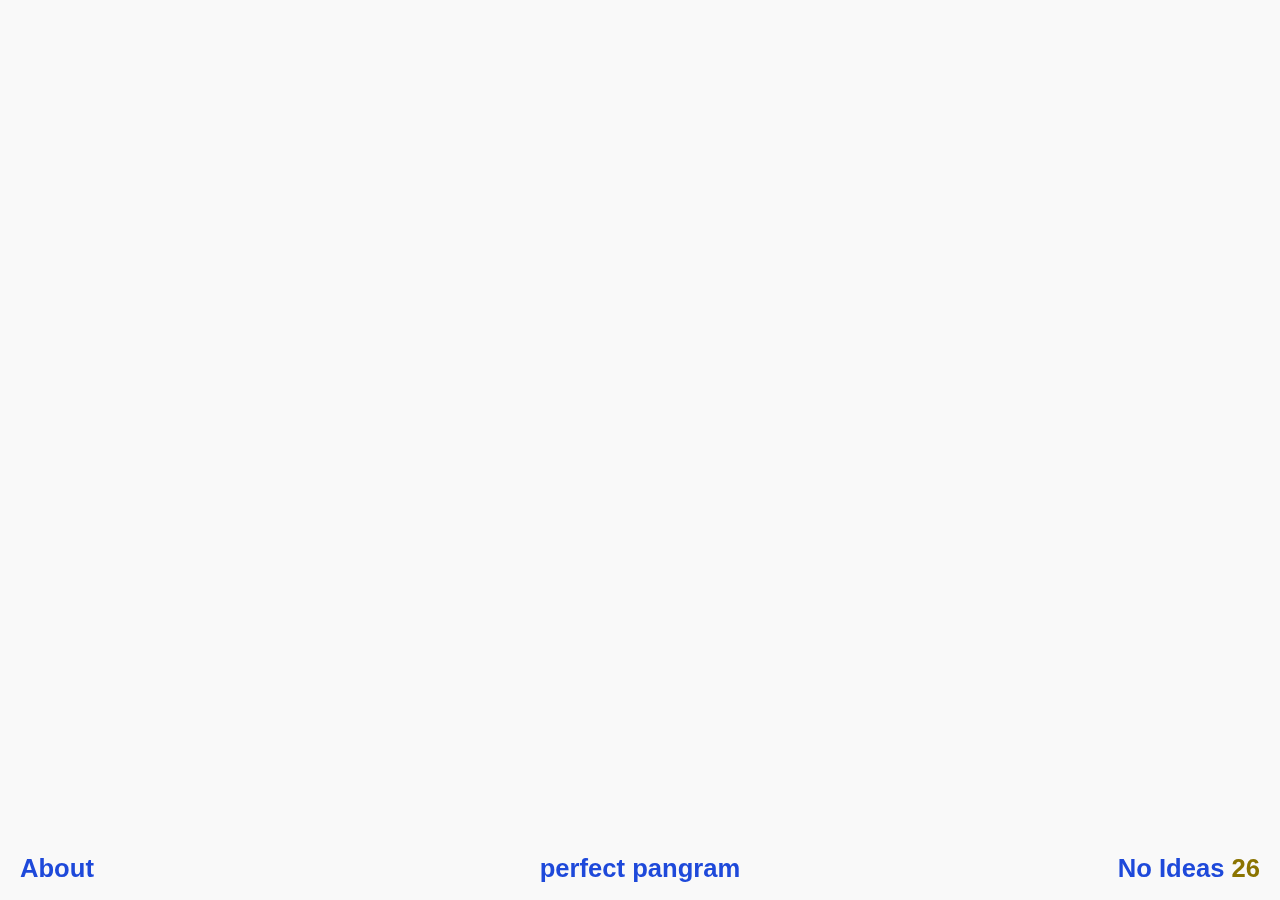
<file: end.html>
<!DOCTYPE html>
<html lang="en">
<head>
 <meta charset="UTF-8">
 <meta name="viewport" content="width=device-width, initial-scale=1.0">
 <title>Perfect Pangram</title>
 <link rel="stylesheet" href="./assets/css/typesetting.css">
 <link rel="stylesheet" href="./assets/css/style.css">
 <link rel="stylesheet" href="./assets/css/reset.css">
 <link rel="stylesheet" href="./assets/css/animations.css">
</head>
<body>


 <section id="end">
  <div class="key--row end-row">
   <!-- B -->
   <div class="key--letter-number end-ln">
    <p class="key--number end">2</p>
    <p class="key--letter end hidden"><span class="U">A</span> <span class="L">a</span></p>
    <p class="key--letter end"><span class="U selected">B</span> <span class="L">b</span></p>
   </div>
   <!-- l -->
   <div class="key--letter-number end-ln">
    <p class="key--number end">12</p>
    <p class="key--letter end hidden"><span class="U">A</span> <span class="L">a</span></p>
    <p class="key--letter end hidden"><span class="U">B</span> <span class="L">b</span></p>
    <p class="key--letter end hidden"><span class="U">C</span> <span class="L">c</span></p>
    <p class="key--letter end hidden"><span class="U">D</span> <span class="L">d</span></p>
    <p class="key--letter end hidden"><span class="U">E</span> <span class="L">e</span></p>
    <p class="key--letter end hidden"><span class="U">F</span> <span class="L">f</span></p>
    <p class="key--letter end hidden"><span class="U">G</span> <span class="L">g</span></p>
    <p class="key--letter end hidden"><span class="U">H</span> <span class="L">h</span></p>
    <p class="key--letter end hidden"><span class="U">I</span> <span class="L">i</span></p>
    <p class="key--letter end hidden"><span class="U">J</span> <span class="L">j</span></p>
    <p class="key--letter end hidden"><span class="U">K</span> <span class="L">k</span></p>
    <p class="key--letter end"><span class="U">L</span> <span class="L selected">l</span></p>
   </div>
   <!-- o -->
   <div class="key--letter-number end-ln">
     <p class="key--number end">15</p>
     <p class="key--letter end hidden"><span class="U">A</span> <span class="L">a</span></p>
     <p class="key--letter end hidden"><span class="U">B</span> <span class="L">b</span></p>
     <p class="key--letter end hidden"><span class="U">C</span> <span class="L">c</span></p>
     <p class="key--letter end hidden"><span class="U">D</span> <span class="L">d</span></p>
     <p class="key--letter end hidden"><span class="U">E</span> <span class="L">e</span></p>
     <p class="key--letter end hidden"><span class="U">F</span> <span class="L">f</span></p>
     <p class="key--letter end hidden"><span class="U">G</span> <span class="L">g</span></p>
     <p class="key--letter end hidden"><span class="U">H</span> <span class="L">h</span></p>
     <p class="key--letter end hidden"><span class="U">I</span> <span class="L">i</span></p>
     <p class="key--letter end hidden"><span class="U">J</span> <span class="L">j</span></p>
     <p class="key--letter end hidden"><span class="U">K</span> <span class="L">k</span></p>
     <p class="key--letter end hidden"><span class="U">L</span> <span class="L">l</span></p>
     <p class="key--letter end"><span class="U">O</span> <span class="L selected">o</span></p>
   </div>
   <!-- w -->
    <div class="key--letter-number end-ln">
     <p class="key--number end">23</p>
     <p class="key--letter end hidden"><span class="U">A</span> <span class="L">a</span></p>
     <p class="key--letter end hidden"><span class="U">B</span> <span class="L">b</span></p>
     <p class="key--letter end hidden"><span class="U">C</span> <span class="L">c</span></p>
     <p class="key--letter end hidden"><span class="U">D</span> <span class="L">d</span></p>
     <p class="key--letter end hidden"><span class="U">E</span> <span class="L">e</span></p>
     <p class="key--letter end hidden"><span class="U">F</span> <span class="L">f</span></p>
     <p class="key--letter end hidden"><span class="U">G</span> <span class="L">g</span></p>
     <p class="key--letter end hidden"><span class="U">H</span> <span class="L">h</span></p>
     <p class="key--letter end hidden"><span class="U">I</span> <span class="L">i</span></p>
     <p class="key--letter end hidden"><span class="U">J</span> <span class="L">j</span></p>
     <p class="key--letter end hidden"><span class="U">K</span> <span class="L">k</span></p>
     <p class="key--letter end hidden"><span class="U">L</span> <span class="L">l</span></p>
     <p class="key--letter end hidden"><span class="U">M</span> <span class="L">m</span></p>
     <p class="key--letter end hidden"><span class="U">N</span> <span class="L">n</span></p>
     <p class="key--letter end hidden"><span class="U">O</span> <span class="L">o</span></p>
     <p class="key--letter end hidden"><span class="U">P</span> <span class="L">p</span></p>
     <p class="key--letter end hidden"><span class="U">Q</span> <span class="L">q</span></p>
     <p class="key--letter end hidden"><span class="U">R</span> <span class="L">r</span></p>
     <p class="key--letter end hidden"><span class="U">S</span> <span class="L">s</span></p>
     <p class="key--letter end hidden"><span class="U">T</span> <span class="L">t</span></p>
     <p class="key--letter end hidden"><span class="U">U</span> <span class="L">u</span></p>
     <p class="key--letter end hidden"><span class="U">V</span> <span class="L">v</span></p>
     <p class="key--letter end"><span class="U">W</span> <span class="L selected">w</span></p>
   </div>
   <!-- z -->
   <div class="key--letter-number end-ln">
    <p class="key--number end"><em>26</em></p>
    <p class="key--letter end hidden"><span class="U">A</span> <span class="L">a</span></p>
    <p class="key--letter end hidden"><span class="U">B</span> <span class="L">b</span></p>
    <p class="key--letter end hidden"><span class="U">C</span> <span class="L">c</span></p>
    <p class="key--letter end hidden"><span class="U">D</span> <span class="L">d</span></p>
    <p class="key--letter end hidden"><span class="U">E</span> <span class="L">e</span></p>
    <p class="key--letter end hidden"><span class="U">F</span> <span class="L">f</span></p>
    <p class="key--letter end hidden"><span class="U">G</span> <span class="L">g</span></p>
    <p class="key--letter end hidden"><span class="U">H</span> <span class="L">h</span></p>
    <p class="key--letter end hidden"><span class="U">I</span> <span class="L">i</span></p>
    <p class="key--letter end hidden"><span class="U">J</span> <span class="L">j</span></p>
    <p class="key--letter end hidden"><span class="U">K</span> <span class="L">k</span></p>
    <p class="key--letter end hidden"><span class="U">L</span> <span class="L">l</span></p>
    <p class="key--letter end hidden"><span class="U">M</span> <span class="L">m</span></p>
    <p class="key--letter end hidden"><span class="U">N</span> <span class="L">n</span></p>
    <p class="key--letter end hidden"><span class="U">O</span> <span class="L">o</span></p>
    <p class="key--letter end hidden"><span class="U">P</span> <span class="L">p</span></p>
    <p class="key--letter end hidden"><span class="U">Q</span> <span class="L">q</span></p>
    <p class="key--letter end hidden"><span class="U">R</span> <span class="L">r</span></p>
    <p class="key--letter end hidden"><span class="U">S</span> <span class="L">s</span></p>
    <p class="key--letter end hidden"><span class="U">T</span> <span class="L">t</span></p>
    <p class="key--letter end hidden"><span class="U">U</span> <span class="L">u</span></p>
    <p class="key--letter end hidden"><span class="U">V</span> <span class="L">v</span></p>
    <p class="key--letter end hidden"><span class="U">W</span> <span class="L">w</span></p>
    <p class="key--letter end hidden"><span class="U">X</span> <span class="L">x</span></p>
    <p class="key--letter end hidden"><span class="U">Y</span> <span class="L">y</span></p>
    <p class="key--letter end"><span class="U">Z</span> <span class="L selected">z</span></p>
   </div>
   <!-- y -->
   <div class="key--letter-number end-ln">
    <p class="key--number end">25</p>
    <p class="key--letter hidden end"><span class="U">A</span> <span class="L">a</span></p>
    <p class="key--letter hidden end"><span class="U">B</span> <span class="L">b</span></p>
    <p class="key--letter hidden end"><span class="U">C</span> <span class="L">c</span></p>
    <p class="key--letter hidden end"><span class="U">D</span> <span class="L">d</span></p>
    <p class="key--letter hidden end"><span class="U">E</span> <span class="L">e</span></p>
    <p class="key--letter hidden end"><span class="U">F</span> <span class="L">f</span></p>
    <p class="key--letter hidden end"><span class="U">G</span> <span class="L">g</span></p>
    <p class="key--letter hidden end"><span class="U">H</span> <span class="L">h</span></p>
    <p class="key--letter hidden end"><span class="U">I</span> <span class="L">i</span></p>
    <p class="key--letter hidden end"><span class="U">J</span> <span class="L">j</span></p>
    <p class="key--letter hidden end"><span class="U">K</span> <span class="L">k</span></p>
    <p class="key--letter hidden end"><span class="U">L</span> <span class="L">l</span></p>
    <p class="key--letter hidden end"><span class="U">M</span> <span class="L">m</span></p>
    <p class="key--letter hidden end"><span class="U">N</span> <span class="L">n</span></p>
    <p class="key--letter hidden end"><span class="U">O</span> <span class="L">o</span></p>
    <p class="key--letter hidden end"><span class="U">P</span> <span class="L">p</span></p>
    <p class="key--letter hidden end"><span class="U">Q</span> <span class="L">q</span></p>
    <p class="key--letter hidden end"><span class="U">R</span> <span class="L">r</span></p>
    <p class="key--letter hidden end"><span class="U">S</span> <span class="L">s</span></p>
    <p class="key--letter hidden end"><span class="U">T</span> <span class="L">t</span></p>
    <p class="key--letter hidden end"><span class="U">U</span> <span class="L">u</span></p>
    <p class="key--letter hidden end"><span class="U">V</span> <span class="L">v</span></p>
    <p class="key--letter hidden end"><span class="U">W</span> <span class="L">w</span></p>
    <p class="key--letter hidden end"><span class="U">X</span> <span class="L">x</span></p>
    <p class="key--letter end"><span class="U">Y</span> <span class="L selected">y</span></p>
   </div>
   <!-- n -->
   &nbsp;&nbsp;
   <div class="key--letter-number end-ln">
    <p class="key--number end">14</p>
    <p class="key--letter hidden end"><span class="U">A</span> <span class="L">a</span></p>
    <p class="key--letter hidden end"><span class="U">B</span> <span class="L">b</span></p>
    <p class="key--letter hidden end"><span class="U">C</span> <span class="L">c</span></p>
    <p class="key--letter hidden end"><span class="U">D</span> <span class="L">d</span></p>
    <p class="key--letter hidden end"><span class="U">E</span> <span class="L">e</span></p>
    <p class="key--letter hidden end"><span class="U">F</span> <span class="L">f</span></p>
    <p class="key--letter hidden end"><span class="U">G</span> <span class="L">g</span></p>
    <p class="key--letter hidden end"><span class="U">H</span> <span class="L">h</span></p>
    <p class="key--letter hidden end"><span class="U">I</span> <span class="L">i</span></p>
    <p class="key--letter hidden end"><span class="U">J</span> <span class="L">j</span></p>
    <p class="key--letter hidden end"><span class="U">K</span> <span class="L">k</span></p>
    <p class="key--letter hidden end"><span class="U">L</span> <span class="L">l</span></p>
    <p class="key--letter hidden end"><span class="U">M</span> <span class="L">m</span></p>
    <p class="key--letter end"><span class="U">N</span> <span class="L selected">n</span></p>
   </div>
   <!-- i -->
   <div class="key--letter-number end-ln">
    <p class="key--number end">9</p>
    <p class="key--letter hidden end"><span class="U">A</span> <span class="L">a</span></p>
    <p class="key--letter hidden end"><span class="U">B</span> <span class="L">b</span></p>
    <p class="key--letter hidden end"><span class="U">C</span> <span class="L">c</span></p>
    <p class="key--letter hidden end"><span class="U">D</span> <span class="L">d</span></p>
    <p class="key--letter hidden end"><span class="U">E</span> <span class="L">e</span></p>
    <p class="key--letter hidden end"><span class="U">F</span> <span class="L">f</span></p>
    <p class="key--letter hidden end"><span class="U">G</span> <span class="L">g</span></p>
    <p class="key--letter hidden end"><span class="U">H</span> <span class="L">h</span></p>
    <p class="key--letter end"><span class="U">I</span> <span class="L selected">i</span></p>
   </div>
   <!-- g -->
   <div class="key--letter-number end-ln">
    <p class="key--number end">7</p>
    <p class="key--letter hidden end"><span class="U">A</span> <span class="L">a</span></p>
    <p class="key--letter hidden end"><span class="U">B</span> <span class="L">b</span></p>
    <p class="key--letter hidden end"><span class="U">C</span> <span class="L">c</span></p>
    <p class="key--letter hidden end"><span class="U">D</span> <span class="L">d</span></p>
    <p class="key--letter hidden end"><span class="U">E</span> <span class="L">e</span></p>
    <p class="key--letter hidden end"><span class="U">F</span> <span class="L">f</span></p>
    <p class="key--letter end"><span class="U">G</span> <span class="L selected">g</span></p>
   </div>
  </div>

  <div class="key--row end-row">
   <!-- h -->
   <div class="key--letter-number end-ln">
    <p class="key--number end">8</p>
  
    <p class="key--letter hidden end"><span class="U">A</span> <span class="L">a</span></p>
    <p class="key--letter hidden end"><span class="U">B</span> <span class="L">b</span></p>
    <p class="key--letter hidden end"><span class="U">C</span> <span class="L">c</span></p>
    <p class="key--letter hidden end"><span class="U">D</span> <span class="L">d</span></p>
    <p class="key--letter hidden end"><span class="U">E</span> <span class="L">e</span></p>
    <p class="key--letter hidden end"><span class="U">F</span> <span class="L">f</span></p>
    <p class="key--letter hidden end"><span class="U">G</span> <span class="L">g</span></p>
  
    <p class="key--letter end"><span class="U">H</span> <span class="L selected">h</span></p>
   </div>
   <!-- t -->
   <div class="key--letter-number end-ln">
    <p class="key--number end">20</p>
  
    <p class="key--letter hidden end"><span class="U">A</span> <span class="L">a</span></p>
    <p class="key--letter hidden end"><span class="U">B</span> <span class="L">b</span></p>
    <p class="key--letter hidden end"><span class="U">C</span> <span class="L">c</span></p>
    <p class="key--letter hidden end"><span class="U">D</span> <span class="L">d</span></p>
    <p class="key--letter hidden end"><span class="U">E</span> <span class="L">e</span></p>
    <p class="key--letter hidden end"><span class="U">F</span> <span class="L">f</span></p>
    <p class="key--letter hidden end"><span class="U">G</span> <span class="L">g</span></p>
    <p class="key--letter hidden end"><span class="U">H</span> <span class="L">h</span></p>
    <p class="key--letter hidden end"><span class="U">I</span> <span class="L">i</span></p>
    <p class="key--letter hidden end"><span class="U">J</span> <span class="L">j</span></p>
    <p class="key--letter hidden end"><span class="U">K</span> <span class="L">k</span></p>
    <p class="key--letter hidden end"><span class="U">L</span> <span class="L">l</span></p>
    <p class="key--letter hidden end"><span class="U">M</span> <span class="L">m</span></p>
    <p class="key--letter hidden end"><span class="U">N</span> <span class="L">n</span></p>
    <p class="key--letter hidden end"><span class="U">O</span> <span class="L">o</span></p>
    <p class="key--letter hidden end"><span class="U">P</span> <span class="L">p</span></p>
    <p class="key--letter hidden end"><span class="U">Q</span> <span class="L">q</span></p>
    <p class="key--letter hidden end"><span class="U">R</span> <span class="L">r</span></p>
    <p class="key--letter hidden end"><span class="U">S</span> <span class="L">s</span></p>
  
    <p class="key--letter end"><span class="U">T</span> <span class="L selected">t</span></p>
   </div>
   <span class="key--letter-number key--letter selected end end-symbol">-</span>
   <!-- f -->
   <div class="key--letter-number end-ln">
    <p class="key--number end">6</p>
  
    <p class="key--letter hidden end"><span class="U">A</span> <span class="L">a</span></p>
    <p class="key--letter hidden end"><span class="U">B</span> <span class="L">b</span></p>
    <p class="key--letter hidden end"><span class="U">C</span> <span class="L">c</span></p>
    <p class="key--letter hidden end"><span class="U">D</span> <span class="L">d</span></p>
    <p class="key--letter hidden end"><span class="U">E</span> <span class="L">e</span></p>
  
    <p class="key--letter end"><span class="U">F</span> <span class="L selected">f</span></p>
   </div>
   <!-- r -->
   <div class="key--letter-number end-ln">
    <p class="key--number end">18</p>
  
    <p class="key--letter hidden end"><span class="U">A</span> <span class="L">a</span></p>
    <p class="key--letter hidden end"><span class="U">B</span> <span class="L">b</span></p>
    <p class="key--letter hidden end"><span class="U">C</span> <span class="L">c</span></p>
    <p class="key--letter hidden end"><span class="U">D</span> <span class="L">d</span></p>
    <p class="key--letter hidden end"><span class="U">E</span> <span class="L">e</span></p>
    <p class="key--letter hidden end"><span class="U">F</span> <span class="L">f</span></p>
    <p class="key--letter hidden end"><span class="U">G</span> <span class="L">g</span></p>
    <p class="key--letter hidden end"><span class="U">H</span> <span class="L">h</span></p>
    <p class="key--letter hidden end"><span class="U">I</span> <span class="L">i</span></p>
    <p class="key--letter hidden end"><span class="U">J</span> <span class="L">j</span></p>
    <p class="key--letter hidden end"><span class="U">K</span> <span class="L">k</span></p>
    <p class="key--letter hidden end"><span class="U">L</span> <span class="L">l</span></p>
    <p class="key--letter hidden end"><span class="U">M</span> <span class="L">m</span></p>
    <p class="key--letter hidden end"><span class="U">N</span> <span class="L">n</span></p>
    <p class="key--letter hidden end"><span class="U">O</span> <span class="L">o</span></p>
    <p class="key--letter hidden end"><span class="U">P</span> <span class="L">p</span></p>
    <p class="key--letter hidden end"><span class="U">Q</span> <span class="L">q</span></p>
  
    <p class="key--letter end"><span class="U">R</span> <span class="L selected">r</span></p>
   </div>
   <!-- u -->
   <div class="key--letter-number end-ln">
    <p class="key--number end">21</p>
  
    <p class="key--letter hidden end"><span class="U">A</span> <span class="L">a</span></p>
    <p class="key--letter hidden end"><span class="U">B</span> <span class="L">b</span></p>
    <p class="key--letter hidden end"><span class="U">C</span> <span class="L">c</span></p>
    <p class="key--letter hidden end"><span class="U">D</span> <span class="L">d</span></p>
    <p class="key--letter hidden end"><span class="U">E</span> <span class="L">e</span></p>
    <p class="key--letter hidden end"><span class="U">F</span> <span class="L">f</span></p>
    <p class="key--letter hidden end"><span class="U">G</span> <span class="L">g</span></p>
    <p class="key--letter hidden end"><span class="U">H</span> <span class="L">h</span></p>
    <p class="key--letter hidden end"><span class="U">I</span> <span class="L">i</span></p>
    <p class="key--letter hidden end"><span class="U">J</span> <span class="L">j</span></p>
    <p class="key--letter hidden end"><span class="U">K</span> <span class="L">k</span></p>
    <p class="key--letter hidden end"><span class="U">L</span> <span class="L">l</span></p>
    <p class="key--letter hidden end"><span class="U">M</span> <span class="L">m</span></p>
    <p class="key--letter hidden end"><span class="U">N</span> <span class="L">n</span></p>
    <p class="key--letter hidden end"><span class="U">O</span> <span class="L">o</span></p>
    <p class="key--letter hidden end"><span class="U">P</span> <span class="L">p</span></p>
    <p class="key--letter hidden end"><span class="U">Q</span> <span class="L">q</span></p>
    <p class="key--letter hidden end"><span class="U">R</span> <span class="L">r</span></p>
    <p class="key--letter hidden end"><span class="U">S</span> <span class="L">s</span></p>
    <p class="key--letter hidden end"><span class="U">T</span> <span class="L">t</span></p>
  
    <p class="key--letter end"><span class="U">U</span> <span class="L selected">u</span></p>
   </div>
   <!-- m -->
   <div class="key--letter-number end-ln">
    <p class="key--number end">13</p>
    <p class="key--letter hidden end"><span class="U">A</span> <span class="L">a</span></p>
    <p class="key--letter hidden end"><span class="U">B</span> <span class="L">b</span></p>
    <p class="key--letter hidden end"><span class="U">C</span> <span class="L">c</span></p>
    <p class="key--letter hidden end"><span class="U">D</span> <span class="L">d</span></p>
    <p class="key--letter hidden end"><span class="U">E</span> <span class="L">e</span></p>
    <p class="key--letter hidden end"><span class="U">F</span> <span class="L">f</span></p>
    <p class="key--letter hidden end"><span class="U">G</span> <span class="L">g</span></p>
    <p class="key--letter hidden end"><span class="U">H</span> <span class="L">h</span></p>
    <p class="key--letter hidden end"><span class="U">I</span> <span class="L">i</span></p>
    <p class="key--letter hidden end"><span class="U">J</span> <span class="L">j</span></p>
    <p class="key--letter hidden end"><span class="U">K</span> <span class="L">k</span></p>
    <p class="key--letter hidden end"><span class="U">L</span> <span class="L">l</span></p>
    <p class="key--letter end"><span class="U">M</span> <span class="L selected">m</span></p>
   </div>
   <!-- p -->
   <div class="key--letter-number end-ln">
    <p class="key--number end">16</p>
    <p class="key--letter hidden end"><span class="U">A</span> <span class="L">a</span></p>
    <p class="key--letter hidden end"><span class="U">B</span> <span class="L">b</span></p>
    <p class="key--letter hidden end"><span class="U">C</span> <span class="L">c</span></p>
    <p class="key--letter hidden end"><span class="U">D</span> <span class="L">d</span></p>
    <p class="key--letter hidden end"><span class="U">E</span> <span class="L">e</span></p>
    <p class="key--letter hidden end"><span class="U">F</span> <span class="L">f</span></p>
    <p class="key--letter hidden end"><span class="U">G</span> <span class="L">g</span></p>
    <p class="key--letter hidden end"><span class="U">H</span> <span class="L">h</span></p>
    <p class="key--letter hidden end"><span class="U">I</span> <span class="L">i</span></p>
    <p class="key--letter hidden end"><span class="U">J</span> <span class="L">j</span></p>
    <p class="key--letter hidden end"><span class="U">K</span> <span class="L">k</span></p>
    <p class="key--letter hidden end"><span class="U">L</span> <span class="L">l</span></p>
    <p class="key--letter hidden end"><span class="U">M</span> <span class="L">m</span></p>
    <p class="key--letter hidden end"><span class="U">N</span> <span class="L">n</span></p>
    <p class="key--letter hidden end"><span class="U">O</span> <span class="L">o</span></p>
    <p class="key--letter end"><span class="U">P</span> <span class="L selected">p</span></p>
  </div>
   <!-- s -->
   <div class="key--letter-number end-ln">
    <p class="key--number end">19</p>
    <p class="key--letter hidden end"><span class="U">A</span> <span class="L">a</span></p>
    <p class="key--letter hidden end"><span class="U">B</span> <span class="L">b</span></p>
    <p class="key--letter hidden end"><span class="U">C</span> <span class="L">c</span></p>
    <p class="key--letter hidden end"><span class="U">D</span> <span class="L">d</span></p>
    <p class="key--letter hidden end"><span class="U">E</span> <span class="L">e</span></p>
    <p class="key--letter hidden end"><span class="U">F</span> <span class="L">f</span></p>
    <p class="key--letter hidden end"><span class="U">G</span> <span class="L">g</span></p>
    <p class="key--letter hidden end"><span class="U">H</span> <span class="L">h</span></p>
    <p class="key--letter hidden end"><span class="U">I</span> <span class="L">i</span></p>
    <p class="key--letter hidden end"><span class="U">J</span> <span class="L">j</span></p>
    <p class="key--letter hidden end"><span class="U">K</span> <span class="L">k</span></p>
    <p class="key--letter hidden end"><span class="U">L</span> <span class="L">l</span></p>
    <p class="key--letter hidden end"><span class="U">M</span> <span class="L">m</span></p>
    <p class="key--letter hidden end"><span class="U">N</span> <span class="L">n</span></p>
    <p class="key--letter hidden end"><span class="U">O</span> <span class="L">o</span></p>
    <p class="key--letter hidden end"><span class="U">P</span> <span class="L">p</span></p>
    <p class="key--letter hidden end"><span class="U">Q</span> <span class="L">q</span></p>
    <p class="key--letter hidden end"><span class="U">R</span> <span class="L">r</span></p>
    <p class="key--letter end"><span class="U">S</span> <span class="L selected">s</span></p>
   </div>
  </div>

  <div class="key--row end-row">
   <!-- v -->
   <div class="key--letter-number end-ln">
    <p class="key--number end">22</p>
    <p class="key--letter hidden end"><span class="U">A</span> <span class="L">a</span></p>
    <p class="key--letter hidden end"><span class="U">B</span> <span class="L">b</span></p>
    <p class="key--letter hidden end"><span class="U">C</span> <span class="L">c</span></p>
    <p class="key--letter hidden end"><span class="U">D</span> <span class="L">d</span></p>
    <p class="key--letter hidden end"><span class="U">E</span> <span class="L">e</span></p>
    <p class="key--letter hidden end"><span class="U">F</span> <span class="L">f</span></p>
    <p class="key--letter hidden end"><span class="U">G</span> <span class="L">g</span></p>
    <p class="key--letter hidden end"><span class="U">H</span> <span class="L">h</span></p>
    <p class="key--letter hidden end"><span class="U">I</span> <span class="L">i</span></p>
    <p class="key--letter hidden end"><span class="U">J</span> <span class="L">j</span></p>
    <p class="key--letter hidden end"><span class="U">K</span> <span class="L">k</span></p>
    <p class="key--letter hidden end"><span class="U">L</span> <span class="L">l</span></p>
    <p class="key--letter hidden end"><span class="U">M</span> <span class="L">m</span></p>
    <p class="key--letter hidden end"><span class="U">N</span> <span class="L">n</span></p>
    <p class="key--letter hidden end"><span class="U">O</span> <span class="L">o</span></p>
    <p class="key--letter hidden end"><span class="U">P</span> <span class="L">p</span></p>
    <p class="key--letter hidden end"><span class="U">Q</span> <span class="L">q</span></p>
    <p class="key--letter hidden end"><span class="U">R</span> <span class="L">r</span></p>
    <p class="key--letter hidden end"><span class="U">S</span> <span class="L">s</span></p>
    <p class="key--letter hidden end"><span class="U">T</span> <span class="L">t</span></p>
    <p class="key--letter hidden end"><span class="U">U</span> <span class="L">u</span></p>
    <p class="key--letter end"><span class="U">V</span> <span class="L selected">v</span></p>
   </div>
   <!-- e -->
   <div class="key--letter-number end-ln">
    <p class="key--number end">5</p>
    <p class="key--letter hidden end"><span class="U">A</span> <span class="L">a</span></p>
    <p class="key--letter hidden end"><span class="U">B</span> <span class="L">b</span></p>
    <p class="key--letter hidden end"><span class="U">C</span> <span class="L">c</span></p>
    <p class="key--letter hidden end"><span class="U">D</span> <span class="L">d</span></p>
    <p class="key--letter end"><span class="U">E</span> <span class="L selected">e</span></p>
   </div>
   <!-- x -->
   <div class="key--letter-number end-ln">
    <p class="key--number end">24</p>
    <p class="key--letter hidden end"><span class="U">A</span> <span class="L">a</span></p>
    <p class="key--letter hidden end"><span class="U">B</span> <span class="L">b</span></p>
    <p class="key--letter hidden end"><span class="U">C</span> <span class="L">c</span></p>
    <p class="key--letter hidden end"><span class="U">D</span> <span class="L">d</span></p>
    <p class="key--letter hidden end"><span class="U">E</span> <span class="L">e</span></p>
    <p class="key--letter hidden end"><span class="U">F</span> <span class="L">f</span></p>
    <p class="key--letter hidden end"><span class="U">G</span> <span class="L">g</span></p>
    <p class="key--letter hidden end"><span class="U">H</span> <span class="L">h</span></p>
    <p class="key--letter hidden end"><span class="U">I</span> <span class="L">i</span></p>
    <p class="key--letter hidden end"><span class="U">J</span> <span class="L">j</span></p>
    <p class="key--letter hidden end"><span class="U">K</span> <span class="L">k</span></p>
    <p class="key--letter hidden end"><span class="U">L</span> <span class="L">l</span></p>
    <p class="key--letter hidden end"><span class="U">M</span> <span class="L">m</span></p>
    <p class="key--letter hidden end"><span class="U">N</span> <span class="L">n</span></p>
    <p class="key--letter hidden end"><span class="U">O</span> <span class="L">o</span></p>
    <p class="key--letter hidden end"><span class="U">P</span> <span class="L">p</span></p>
    <p class="key--letter hidden end"><span class="U">Q</span> <span class="L">q</span></p>
    <p class="key--letter hidden end"><span class="U">R</span> <span class="L">r</span></p>
    <p class="key--letter hidden end"><span class="U">S</span> <span class="L">s</span></p>
    <p class="key--letter hidden end"><span class="U">T</span> <span class="L">t</span></p>
    <p class="key--letter hidden end"><span class="U">U</span> <span class="L">u</span></p>
    <p class="key--letter hidden end"><span class="U">V</span> <span class="L">v</span></p>
    <p class="key--letter hidden end"><span class="U">W</span> <span class="L">w</span></p>
    <p class="key--letter end"><span class="U">X</span> <span class="L selected">x</span></p>
   </div>
   <!-- ' -->
   <span class="key--letter-number key--letter selected end end-symbol-left">’</span>
   <!-- d -->
   <div class="key--letter-number end-ln">
    <p class="key--number end">4</p>
    <p class="key--letter hidden end"><span class="U">A</span> <span class="L">a</span></p>
    <p class="key--letter hidden end"><span class="U">B</span> <span class="L">b</span></p>
    <p class="key--letter hidden end"><span class="U">C</span> <span class="L">c</span></p>
    <p class="key--letter end"><span class="U">D</span> <span class="L selected">d</span></p>
  </div>
  &nbsp;&nbsp;
   <!-- J -->
   <div class="key--letter-number end-ln">
    <p class="key--number end">10</p>
    <p class="key--letter hidden end"><span class="U">A</span> <span class="L">a</span></p>
    <p class="key--letter hidden end"><span class="U">B</span> <span class="L">b</span></p>
    <p class="key--letter hidden end"><span class="U">C</span> <span class="L">c</span></p>
    <p class="key--letter hidden end"><span class="U">D</span> <span class="L">d</span></p>
    <p class="key--letter hidden end"><span class="U">E</span> <span class="L">e</span></p>
    <p class="key--letter hidden end"><span class="U">F</span> <span class="L">f</span></p>
    <p class="key--letter hidden end"><span class="U">G</span> <span class="L">g</span></p>
    <p class="key--letter hidden end"><span class="U">H</span> <span class="L">h</span></p>
    <p class="key--letter hidden end"><span class="U">I</span> <span class="L">i</span></p>
    <p class="key--letter end"><span class="U selected">J</span> <span class="L">j</span></p>
   </div>
   <!-- a -->
   <div class="key--letter-number end-ln">
    <p class="key--number end">1</p>
    <p class="key--letter end"><span class="U">A</span> <span class="L selected">a</span></p>
   </div>
   <!-- c -->
   <div class="key--letter-number end-ln">
    <p class="key--number end">3</p>
    <p class="key--letter hidden end"><span class="U">A</span> <span class="L">a</span></p>
    <p class="key--letter hidden end"><span class="U">B</span> <span class="L">b</span></p>
    <p class="key--letter end"><span class="U">C</span> <span class="L selected">c</span></p>
   </div>
   <!-- k -->
   <div class="key--letter-number end-ln">
    <p class="key--number end">11</p>
    <p class="key--letter hidden end"><span class="U">A</span> <span class="L">a</span></p>
    <p class="key--letter hidden end"><span class="U">B</span> <span class="L">b</span></p>
    <p class="key--letter hidden end"><span class="U">C</span> <span class="L">c</span></p>
    <p class="key--letter hidden end"><span class="U">D</span> <span class="L">d</span></p>
    <p class="key--letter hidden end"><span class="U">E</span> <span class="L">e</span></p>
    <p class="key--letter hidden end"><span class="U">F</span> <span class="L">f</span></p>
    <p class="key--letter hidden end"><span class="U">G</span> <span class="L">g</span></p>
    <p class="key--letter hidden end"><span class="U">H</span> <span class="L">h</span></p>
    <p class="key--letter hidden end"><span class="U">I</span> <span class="L">i</span></p>
    <p class="key--letter hidden end"><span class="U">J</span> <span class="L">j</span></p>
    <p class="key--letter end"><span class="U">K</span> <span class="L selected">k</span></p>
  </div>
  &nbsp;&nbsp;
   <!-- Q -->
   <div class="key--letter-number end-ln">
    <p class="key--number end">17</p>
    <p class="key--letter hidden end"><span class="U">A</span> <span class="L">a</span></p>
    <p class="key--letter hidden end"><span class="U">B</span> <span class="L">b</span></p>
    <p class="key--letter hidden end"><span class="U">C</span> <span class="L">c</span></p>
    <p class="key--letter hidden end"><span class="U">D</span> <span class="L">d</span></p>
    <p class="key--letter hidden end"><span class="U">E</span> <span class="L">e</span></p>
    <p class="key--letter hidden end"><span class="U">F</span> <span class="L">f</span></p>
    <p class="key--letter hidden end"><span class="U">G</span> <span class="L">g</span></p>
    <p class="key--letter hidden end"><span class="U">H</span> <span class="L">h</span></p>
    <p class="key--letter hidden end"><span class="U">I</span> <span class="L">i</span></p>
    <p class="key--letter hidden end"><span class="U">J</span> <span class="L">j</span></p>
    <p class="key--letter hidden end"><span class="U">K</span> <span class="L">k</span></p>
    <p class="key--letter hidden end"><span class="U">L</span> <span class="L">l</span></p>
    <p class="key--letter hidden end"><span class="U">M</span> <span class="L">m</span></p>
    <p class="key--letter hidden end"><span class="U">N</span> <span class="L">n</span></p>
    <p class="key--letter hidden end"><span class="U">O</span> <span class="L">o</span></p>
    <p class="key--letter hidden end"><span class="U">P</span> <span class="L">p</span></p>
    <p class="key--letter end"><span class="U selected">Q</span> <span class="L">q</span></p>
   </div>
   <!-- . -->
   <span class="key--letter-number key--letter selected end end-symbol-left">.</span>
  </div>
 </div>

 <div class="key--row end-row">
  <!-- C -->
  <!-- w -->
  <!-- m -->
  <!-- f -->
  <!-- j -->
 </div>

 </section>

  <div id="menu-about" class="menu">
   <nav id="menu">
    <div class="menu--about">About</div>
    <div class="menu--home">perfect pangram</div>
    <div class="menu--link">No Ideas <em>26</em></div>
   </nav>

   <div id="about" class="text">
    <p>Happy New Year! Begin 20<em>26</em> with <em>26</em> letters, a small challenge from No Ideas. Can you make the perfect pangram? </p>
   </div>
  </div>


<script src="./assets/js/script.js" async defer></script>
</body>
</html>
</file>
<file: assets/css/typesetting.css>
.key--letter,
.key--number {
 font-size: clamp(.7rem, 4vw, 5.3rem);
 color: #B5B5B5;
 font-weight: bold;
 mix-blend-mode: multiply;
}

/* #level{
 font-size: clamp(.7rem, 4vw, 5.3rem);
} */
.text{
 font-family: Helvetica;
 font-size: clamp(.5rem, 3vw, 2.3rem);
 color: #B5B5B5;
 font-weight: bold;
 mix-blend-mode: multiply;
}
.menu{
 font-family: Helvetica;
 font-size: clamp(.7rem, 2vw, 2.3rem);
 color: #1E4BE0;
 font-weight: bold;
 mix-blend-mode: multiply;
}
#level{
 font-size: clamp(.8rem, 4vw, 6.3rem);
}
#level-number--active{
 color: #3C2570;
}
em{
 color: #8E7700;
}
</file>
<file: assets/css/style.css>
body,html{
 background-color: #F9F9F9;
}
body{
 overscroll-behavior: none;
}

/* key letter */
.key--letters{
 position: absolute;
}
.key--letter{
 font-family: Helvetica;
 position: absolute;
 width: 100%;
 height: 100%;
 display: flex;
 justify-content: center;
 align-items: center;
 opacity: 1;
 color: #B5B5B5;
}
.hidden {
 opacity: 0;
}

.selected{
 color: #1E4BE0;
}


/* key number */
.key--number{
 font-family: Arial;
 position: absolute;
 color: #3C2570;
 top: 0;
 left: 0;
 width: 100%;
 height: 100%;
 display: flex;
 justify-content: center;
 align-items: center;
 z-index: 1;
}
.key--number:hover{
 color: #3C2570;
}

/* key */
.key--letter-number{
 position: relative;  
  display: block;
  width: 100%;         
  height: clamp(.7rem, 4vw, 5.3rem);
}
.key--row{
 display: flex;
 gap: .5em;
 height: fit-content;
 justify-content: space-around;
 width: 100%;
 position: relative;
}
.key--row:nth-of-type(2) {
 padding-top: clamp(0.05em, 2vw, .4em);
}
.key--row.end-row:nth-of-type(2) {
 padding-top: 0;
}
#key{
 margin-left: clamp(10px, 20px, 30px);
 margin-right: clamp(10px, 20px, 30px);
 margin-bottom: clamp(5px, 10px, 15px);
 margin-top: clamp(5px, 5px, 10px);
}
.key{
 margin-left: clamp(10px, 20px, 30px);
 margin-right: clamp(10px, 20px, 30px);
 margin-bottom: clamp(5px, 10px, 15px);
 margin-top: clamp(5px, 5px, 10px);
}

/* end screen */
.hide {
 display: none;
}
#end{
 margin-left: clamp(10px, 20px, 30px);
 margin-right: clamp(10px, 20px, 30px);
 margin-bottom: 0;
 margin-top: clamp(5px, 5px, 10px);
 display: none;
}
.key--letter-number.end-ln{
 position: relative;  
  display: block;
  width: 100%;         
  height: clamp(1.1rem, 5.8vw, 8rem);
}
.key--letter-number.key--letter.selected.end.end-symbol,
.key--letter-number.key--letter.selected.end.end-symbol-left{
  width: 10%;         
}
.key--letter-number.key--letter.selected.end.end-symbol-space{
 width: 80%;         
}
.end-symbol{
 text-align: center;
}
.end-symbol-left{
 text-align: left;
}


#descriptive-text{
 margin-left: clamp(10px, 20px, 30px);
 margin-right: clamp(10px, 20px, 30px);
 margin-bottom: clamp(10px, 20px, 30px);
 margin-top: 0;
 display: flex;
 justify-content: space-between;
}
.directions{
 width: 70vw;
}
#start{
 cursor: pointer;
}
#reset{
 opacity: 0;
}

/* pangrams */
#pangrams{
 margin-left: clamp(10px, 20px, 30px);
 margin-right: clamp(10px, 20px, 30px);
 margin-bottom: clamp(10px, 20px, 30px);
 margin-top: clamp(20vh, 14vh, 12vh);
 align-items: flex-start;
 position: fixed;
 top: 24vh;
 display: flex;
 flex-direction: column-reverse;
}
#pangram-1{

}
#pangram-2{
 display: none;
}
#pangram-3{
 display: none;
}
span.word-spacing{
 width: 100%;
 opacity: 0;
}
.hidden-letter {
 opacity: 0;
}

/* menu */
#menu-about {
 position: fixed;
 bottom: 0;
 left: 0;
 width: 100vw; /* span the full viewport width */
 box-sizing: border-box; /* ensures padding doesn't make it overflow */
 padding-left: clamp(10px, 20px, 30px); 
 padding-right: clamp(10px, 20px, 30px);
 margin-bottom: clamp(5px, 10px, 15px);
}

#about{
 display: none;
 cursor: pointer;
 margin-bottom: clamp(5px, 10px, 15px);
}
.level{
 margin-left: clamp(10px, 20px, 30px);
 margin-right: clamp(10px, 20px, 30px);
 margin-bottom: 0;
 align-items: center;
 text-align: center;
}
#menu{
 grid-template-columns: repeat(3, 1fr);
 display: grid;
 margin-bottom: clamp(3px, 8px, 10px);
}
.menu--about{
text-align: left;
grid-column: 1/2;
cursor: pointer;
}
.menu--home{
 text-align: center;
 grid-column: 2/3;
 cursor: pointer;
}
.menu--link{
 text-align: end;
 grid-column: 3/4;
 cursor: pointer;
}
</file>
<file: assets/css/animations.css>
@keyframes keyFade {
 0%   { opacity: 0; }
 25%  { opacity: 1; }
 65%  { opacity: 1; }
 100% { opacity: 0; }
}

@keyframes keyHold {
 0%   { opacity: 0; }
 25%  { opacity: 1; }
 65%  { opacity: 1; }
 100% { opacity: 0; }
}

.key--letter {
 animation-fill-mode: forwards;
}

.key--letter.fade {
 animation-name: keyFade;
 animation-duration: 0.8s;
 animation-timing-function: ease;
}

.key--letter.hold {
 animation-name: keyHold;
 animation-duration: 5s;
 animation-timing-function: ease;
}

#start.blink {
 animation: blink 2s steps(2, start) infinite;
 animation-timing-function: ease;
}
#start:hover {
 animation: none;
}

@keyframes blink {
 0%   { opacity: 0; }
 25%  { opacity: 1; }
 65%  { opacity: 1; }
 100% { opacity: 0; }
}

.fade-in { 
 opacity: 0; 
 animation: fadeIn 1s forwards; 
}
.fade-out { 
 opacity: 1; 
 animation: fadeOut 1s forwards; 
}
@keyframes fadeIn { 
 to { opacity: 1; } 
}
@keyframes fadeOut { 
 to { opacity: 0; } 
}

@media (max-width: 700px) {
 #key,
 #pangrams,
 .level,
 #descriptive-text {
   display: none !important;
 }

 #end { /* create a new div with just # */
   display: block;
   text-align: center;
   font-size: 2rem;
 }
}

@media (min-width: 701px) {
 #end {
   display: none;
 }
}
</file>
